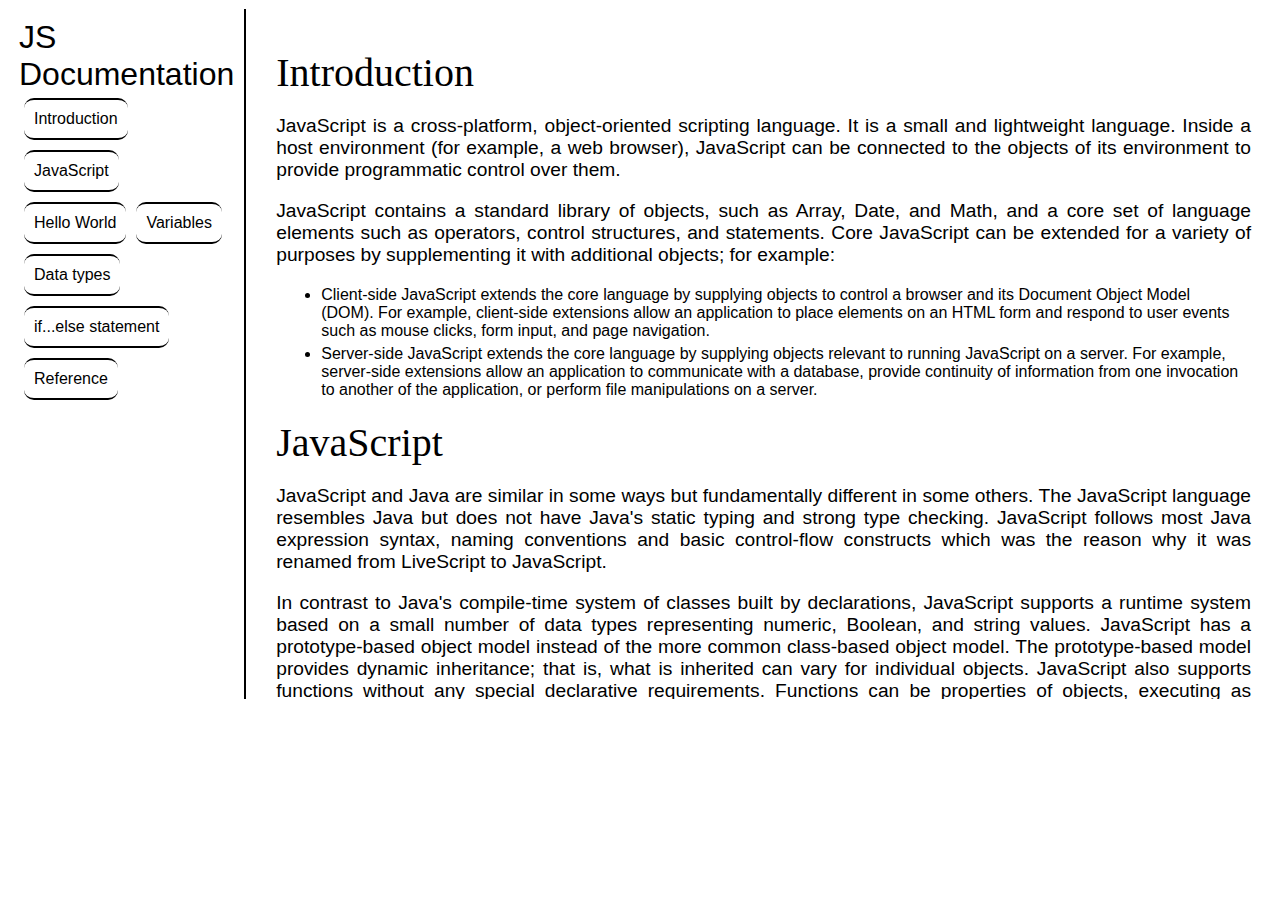
<file: Documentation_Page/index.html>
<!DOCTYPE html>
<html lang="en">

<head>
    <meta charset="UTF-8">
    <meta http-equiv="X-UA-Compatible" content="IE=edge">
    <meta name="viewport" content="width=device-width, initial-scale=1.0">
    <link rel="stylesheet" href="style.css">
    <title>Documentation Page</title>
</head>

<body>
    <nav id="navbar">
        <header>JS Documentation</header>
        <ul>
            <li><a href="#Introduction" class="nav-link">Introduction</a></li>
            <li><a href="#JavaScript" class="nav-link">JavaScript</a></li>
            <li><a href="#Hello_World" class="nav-link">Hello World</a></li>
            <li><a href="#Variables" class="nav-link">Variables</a></li>
            <li><a href="#Data_types" class="nav-link">Data types</a></li>
            <li><a href="#if...else_statement" class="nav-link">if...else statement</a></li>
            <li><a href="#Reference" class="nav-link">Reference</a></li>
        </ul>
    </nav>
    <main id="main-doc">
        <section class="main-section" id="Introduction">
            <header>Introduction</header>
            <p>JavaScript is a cross-platform, object-oriented scripting language. It is a small and lightweight
                language. Inside a host environment (for example, a web browser), JavaScript can be connected to the
                objects of its environment to provide programmatic control over them.</p>
            <p>JavaScript contains a standard library of objects, such as Array, Date, and Math, and a core set of
                language elements such as operators, control structures, and statements. Core JavaScript can be extended
                for a variety of purposes by supplementing it with additional objects; for example:</p>
            <ul>
                <li>Client-side JavaScript extends the core language by supplying objects to control a browser and its
                    Document Object Model (DOM). For example, client-side extensions allow an application to place
                    elements on an HTML form and respond to user events such as mouse clicks, form input, and page
                    navigation.</li>
                <li>Server-side JavaScript extends the core language by supplying objects relevant to running JavaScript
                    on a server. For example, server-side extensions allow an application to communicate with a
                    database, provide continuity of information from one invocation to another of the application, or
                    perform file manipulations on a server.</li>
            </ul>
        </section>
        <section class="main-section" id="JavaScript">
            <header>JavaScript</header>
            <p>JavaScript and Java are similar in some ways but fundamentally different in some others. The JavaScript
                language resembles Java but does not have Java's static typing and strong type checking. JavaScript
                follows most Java expression syntax, naming conventions and basic control-flow constructs which was the
                reason why it was renamed from LiveScript to JavaScript.</p>
            <p>In contrast to Java's compile-time system of classes built by declarations, JavaScript supports a runtime
                system based on a small number of data types representing numeric, Boolean, and string values.
                JavaScript has a prototype-based object model instead of the more common class-based object model. The
                prototype-based model provides dynamic inheritance; that is, what is inherited can vary for individual
                objects. JavaScript also supports functions without any special declarative requirements. Functions can
                be properties of objects, executing as loosely typed methods.</p>
            <p>JavaScript is a very free-form language compared to Java. You do not have to declare all variables,
                classes, and methods. You do not have to be concerned with whether methods are public, private, or
                protected, and you do not have to implement interfaces. Variables, parameters, and function return types
                are not explicitly typed.</p>
        </section>
        <section class="main-section" id="Hello_World">
            <header>Hello World</header>
            <p>To get started with writing JavaScript, open the Scratchpad and write your first "Hello world" JavaScript
                code:</p>
            <code>function greetMe(yourName) { alert("Hello " + yourName); } <br>
                greetMe("World");</code>
        </section>
        <section class="main-section" id="Variables">
            <header>Variables</header>
            <p>You use variables as symbolic names for values in your application. The names of variables, called
                identifiers, conform to certain rules.</p>
            <p>A JavaScript identifier must start with a letter, underscore (_), or dollar sign ($); subsequent
                characters can also be digits (0-9). Because JavaScript is case sensitive, letters include the
                characters "A" through "Z" (uppercase) and the characters "a" through "z" (lowercase).</p>
            <p>You can use ISO 8859-1 or Unicode letters such as å and ü in identifiers. You can also use the Unicode
                escape sequences as characters in identifiers. Some examples of legal names are Number_hits, temp99, and
                _name.</p>
        </section>
        <section class="main-section" id="Data_types">
            <header>Data types</header>
            <p>The latest ECMAScript standard defines seven data types:</p>
            <ul>
                <li>Six data types that are primitives: <ul>
                        <li>Boolean. true and false.</li>
                        <li>null. A special keyword denoting a null value. Because JavaScript is case-sensitive, null is
                            not the same as Null, NULL, or any other variant.</li>
                        <li>undefined. A top-level property whose value is undefined.</li>
                        <li>Number. 42 or 3.14159.</li>
                        <li>String. "Howdy"</li>
                        <li>Symbol (new in ECMAScript 2015). A data type whose instances are unique and immutable.</li>
                    </ul>
                </li>
                <li>and Object</li>
            </ul>
        </section>
        <section class="main-section" id="if...else_statement">
            <header>if...else statement</header>
            <p>Use the if statement to execute a statement if a logical condition is true. Use the optional else clause
                to execute a statement if the condition is false. An if statement looks as follows:</p>
            <code>if (condition) { statement_1; } else { statement_2; }</code>
            <p>condition can be any expression that evaluates to true or false. See Boolean for an explanation of what
                evaluates to true and false. If condition evaluates to true, statement_1 is executed; otherwise,
                statement_2 is executed. statement_1 and statement_2 can be any statement, including further nested if
                statements.</p>
            <p>You may also compound the statements using else if to have multiple conditions tested in sequence, as
                follows:</p>
            <code>if (condition_1) { statement_1; } else if (condition_2) { statement_2; } else if (condition_n) { statement_n; } else {
                statement_last; }</code>
            <p>In the case of multiple conditions only the first logical condition which evaluates to true will be
                executed. To execute multiple statements, group them within a block statement ({ ... }) . In general,
                it's good practice to always use block statements, especially when nesting if statements:</p>
            <code>if (condition) { <br> statement_1_runs_if_condition_is_true; <br> statement_2_runs_if_condition_is_true; <br> } <br> else { <br>
                statement_3_runs_if_condition_is_false; <br> statement_4_runs_if_condition_is_false; <br> }</code>
            <p>It is advisable to not use simple assignments in a conditional expression, because the assignment can be
                confused with equality when glancing over the code. For example, do not use the following code:</p>
            <code>if (x = y) { /* statements here */ }</code>
            <p>If you need to use an assignment in a conditional expression, a common practice is to put additional
                parentheses around the assignment. For example:</p>
            <code>if ((x = y)) { /* statements here */ }</code>
        </section>
        <section class="main-section" id="Reference">
            <header>Reference</header>
            <ul>
                <li>All the documentation in this page is taken from <a
                        href="http://developer.mozilla.org/en-US/docs/Web/JavaScript/Guide">MDN</a>.</li>
            </ul>
        </section>
    </main>
</body>

</html>
</file>
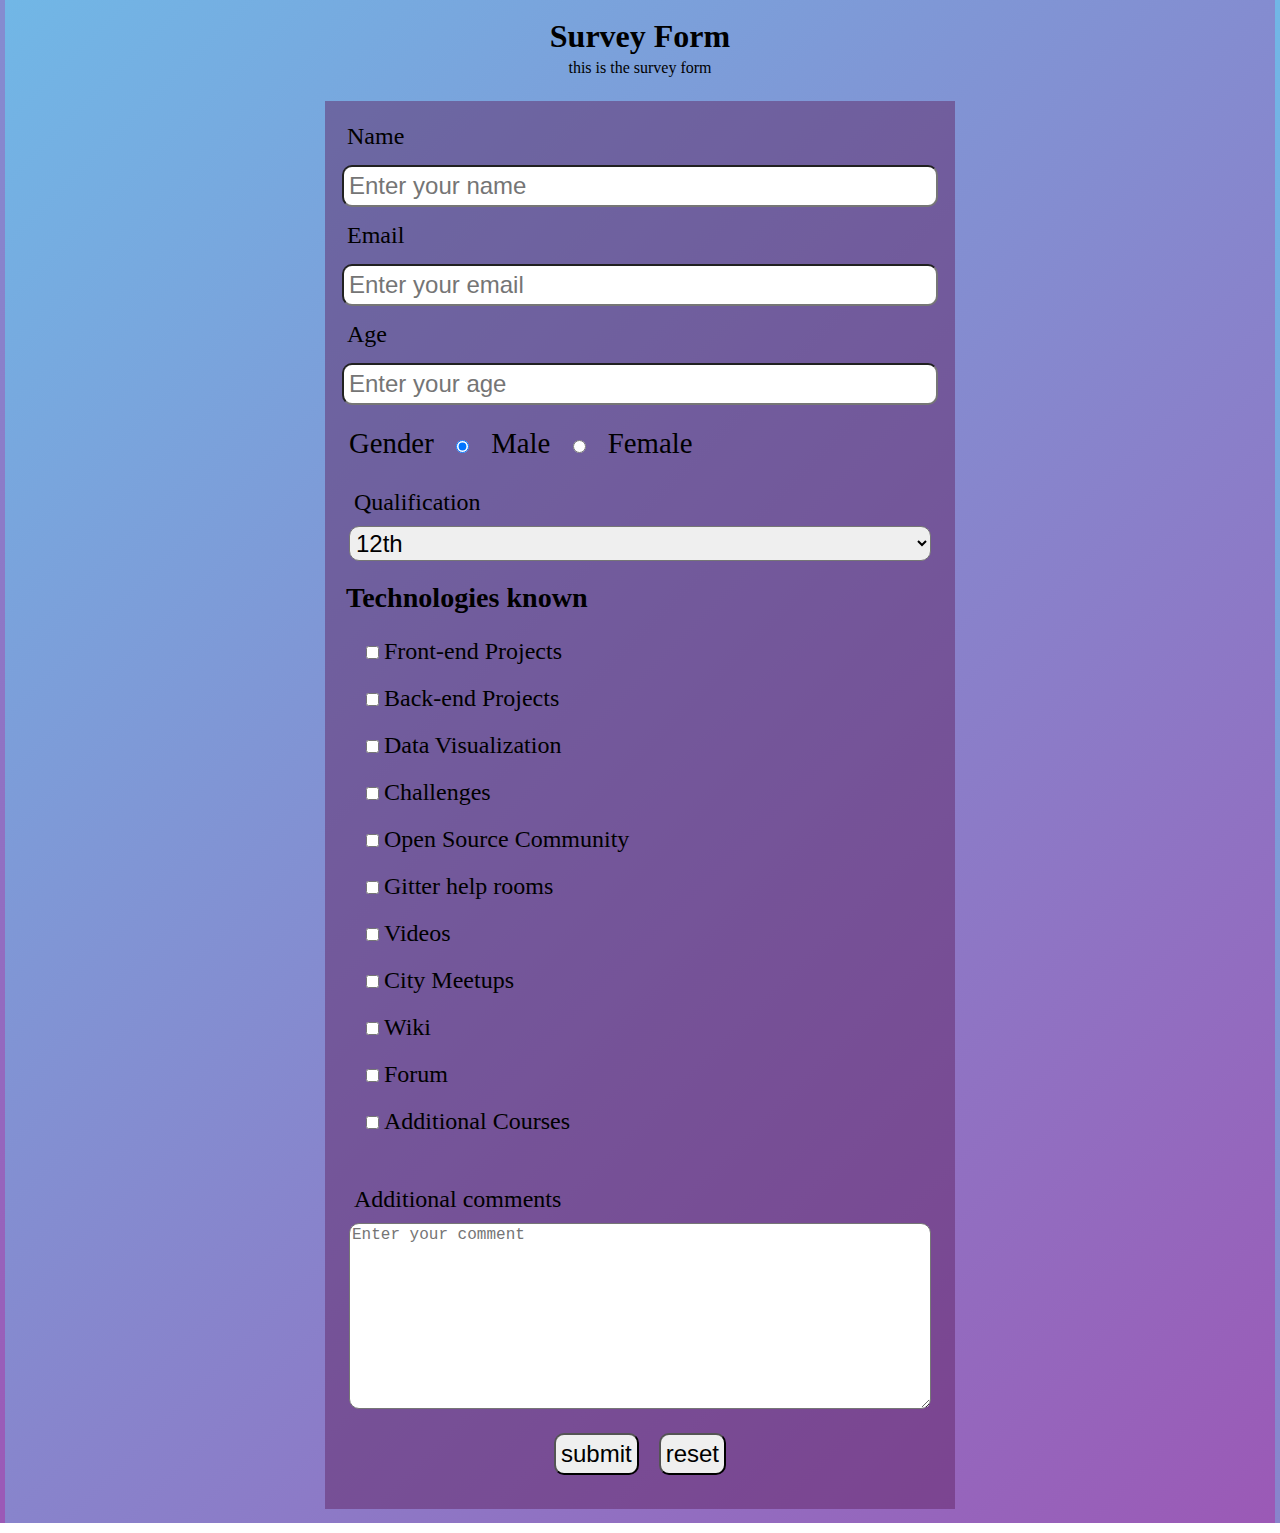
<file: survey_form/survey_form.html>
<!DOCTYPE html>
<html lang="en">

<head>
    <meta charset="UTF-8">
    <meta http-equiv="X-UA-Compatible" content="IE=edge">
    <meta name="viewport" content="width=device-width, initial-scale=1.0">
    <link rel="stylesheet" href="style.css">
    <title>Survey Form</title>
</head>

<body>
    <div id="heading">
        <h1 id="title">Survey Form</h1>
        <p id="description">this is the survey form</p>
    </div>
    <div id="form-div">
        <form id="survey-form" action="action.php">
            <label for="name" id="name-label">Name</label>
            <input class="text" type="text" id="name" name="name" placeholder="Enter your name" required>
            <label for="email" id="email-label">Email</label>
            <input class="text" type="email" id="email" name="email" placeholder="Enter your email" required>
            <label for="number" id="number-label">Age</label>
            <input class="text" type="number" id="number" name="number" placeholder="Enter your age" required min="1"
                max="100">
            <div id="gender-div">
                <label for="Gender">Gender</label>
                <input type="radio" id="Male" name="Gender" value="male" checked>
                <label for="Male">Male</label>
                <input type="radio" id="female" name="Gender" value="female">
                <label for="female">Female</label>
            </div>
            <div id="drop">
                <label for="qualification">Qualification</label>
                <select name="qualification" id="dropdown">
                    <option value="10th">10th</option>
                    <option value="12th" selected>12th</option>
                    <option value="graduation">Graduation</option>
                    <option value="pgraduation">Post Graduation</option>
                </select>
            </div>
            <div id="chekbox">
                <h3>Technologies known</h3>
                <!-- <p> What would you like to see improved ? <span class="clue">(Check all that apply)</span>
                    </p> -->
                <div id="check">
                    <label><input name="prefer" value="front-end-projects" type="checkbox"
                            class="input-checkbox" />Front-end Projects</label>
                    <label>
                        <input name="prefer" value="back-end-projects" type="checkbox" class="input-checkbox" />Back-end
                        Projects</label>
                    <label><input name="prefer" value="data-visualization" type="checkbox" class="input-checkbox" />Data
                        Visualization</label>
                    <label><input name="prefer" value="challenges" type="checkbox"
                            class="input-checkbox" />Challenges</label>
                    <label><input name="prefer" value="open-source-community" type="checkbox"
                            class="input-checkbox" />Open Source Community</label>
                    <label><input name="prefer" value="gitter-help-rooms" type="checkbox"
                            class="input-checkbox" />Gitter help rooms</label>
                    <label><input name="prefer" value="videos" type="checkbox" class="input-checkbox" />Videos</label>
                    <label><input name="prefer" value="city-meetups" type="checkbox" class="input-checkbox" />City
                        Meetups</label>
                    <label><input name="prefer" value="wiki" type="checkbox" class="input-checkbox" />Wiki</label>
                    <label><input name="prefer" value="forum" type="checkbox" class="input-checkbox" />Forum</label>
                    <label><input name="prefer" value="additional-courses" type="checkbox"
                            class="input-checkbox" />Additional Courses</label>
                </div>
            </div>
            <div id="comment">
                <label for="address">Additional comments</label>
                <textarea name="address" id="address" cols="30" rows="10" placeholder="Enter your comment"
                    required></textarea>
            </div>
            <div id="sr">
                <input id="submit" type="submit" value="submit" name="submit">
                <input id="reset" type="reset" value="reset" name="reset">
            </div>
        </form>
    </div>
</body>

</html>
</file>
<file: Documentation_Page/style.css>
body {
    margin: 2px;
    padding: 2px;
    display: flex;
    flex-direction: row;
    overflow: auto;
}

#navbar {
    margin: 5px;
    padding: 10px;
    width: 30%;
    color: black;
    font-family: 'Gill Sans', 'Gill Sans MT', Calibri, 'Trebuchet MS', sans-serif;
    border-right: 2px solid black;

}

#navbar header {
    font-size: xx-large;
    text-transform: capitalize;
}

#navbar ul li a {
    text-decoration: none;
    padding: 10px;
    color: black;
}

#navbar ul li {
    float: inline-start;
    width: auto;
    list-style: none;
    display: flex;
    border-bottom: 2px solid black;
    border-radius: 10px;
    border-top: 2px solid black;
}

/* #navbar ul li:first-child {
    border-top: 2px solid black;
} */


#navbar ul {
    display: inline;
}

#main-doc {
    margin: 5px;
    padding: 20px;
    width: 150%;
    overflow: scroll;
    height: 650px;
}

header {
    font-size: 2.5em;
}

p {
    font-family: 'Gill Sans', 'Gill Sans MT', Calibri, 'Trebuchet MS', sans-serif;
    font-size: 1.2em;
    font-weight: 100;
    text-align: justify;

}

code {
    font-size: 1.15em;
    display: block;
    background-color: rgba(227, 220, 213, 0.505);
    padding: 15px 4px;
    margin: 5px 0 5px 10px;
    border-radius: 5px;
}

li {
    font-family: 'Segoe UI', Tahoma, Geneva, Verdana, sans-serif;
    margin: 5px;
    padding: auto;
    font-size: 1em;
}

section {
    margin: 20px 0;
}


@media only screen and (max-width: 600px) {
    body {
        display: flex;
        flex-direction: column;
        /* overflow: scroll; */
    }

    #navbar {
        background-color: aliceblue;
        border: none;
        width: auto;
        margin: 10px 0;
        padding: 20px;
        position: sticky;

    }

    #main-doc {
        width: auto;
        position: relative;
        top: 5px;
    }
}
</file>
<file: survey_form/style.css>
* {
    margin: 0 5px;
    padding: 2px;
}

body {
    background: linear-gradient(135deg, #71b7e6, #9b59b6);
    display: flex;
    flex-direction: column;
    /* text-align: center; */
    /* justify-content: center; */
    align-items: center;
}

#form-div {
    height: auto;
    width: 50%;
    background-color: rgba(95, 34, 96, 0.474);
}

input {
    border-radius: 10px;
    /* size: 30px; */
}

#gender-div {
    margin: 5px 0;
    font-size: 1.2em;
}

#form-div,
#heading {
    display: flex;
    flex-direction: column;
    margin: 10px;
}

label,
input {
    display: inline-block;
    margin: 5px;
    padding: 5px;
    font-size: 1em;
}

#survey-form {
    display: flex;
    flex-direction: column;
    color: black;
    margin: 5px;
    padding: 5px;
    font-size: 1.5em;
}

h1,
p {
    margin: 0;
    text-align: center;
}

#dropdown {
    display: block;
}

select {
    margin: 0 5px;
    width: -webkit-fill-available;
    font-size: inherit;
    border-radius: 10px;
}

#chekbox {
    margin: 15px 0;
    display: flex;
    flex-direction: column;
    font-weight: inherit;
}

#chekbox #check {
    margin: 10px;
    display: flex;
    flex-direction: column;
}

#comment {
    display: flex;
    flex-direction: column;
    font-size: 1em;
}

#comment textarea {
    border-radius: 10px;
    font-size: large;
}

#submit,
#reset {
    margin: 0 10px;
}

#sr {
    display: flex;
    flex-direction: row;
    justify-content: center;
    margin: 20px;
}
</file>
